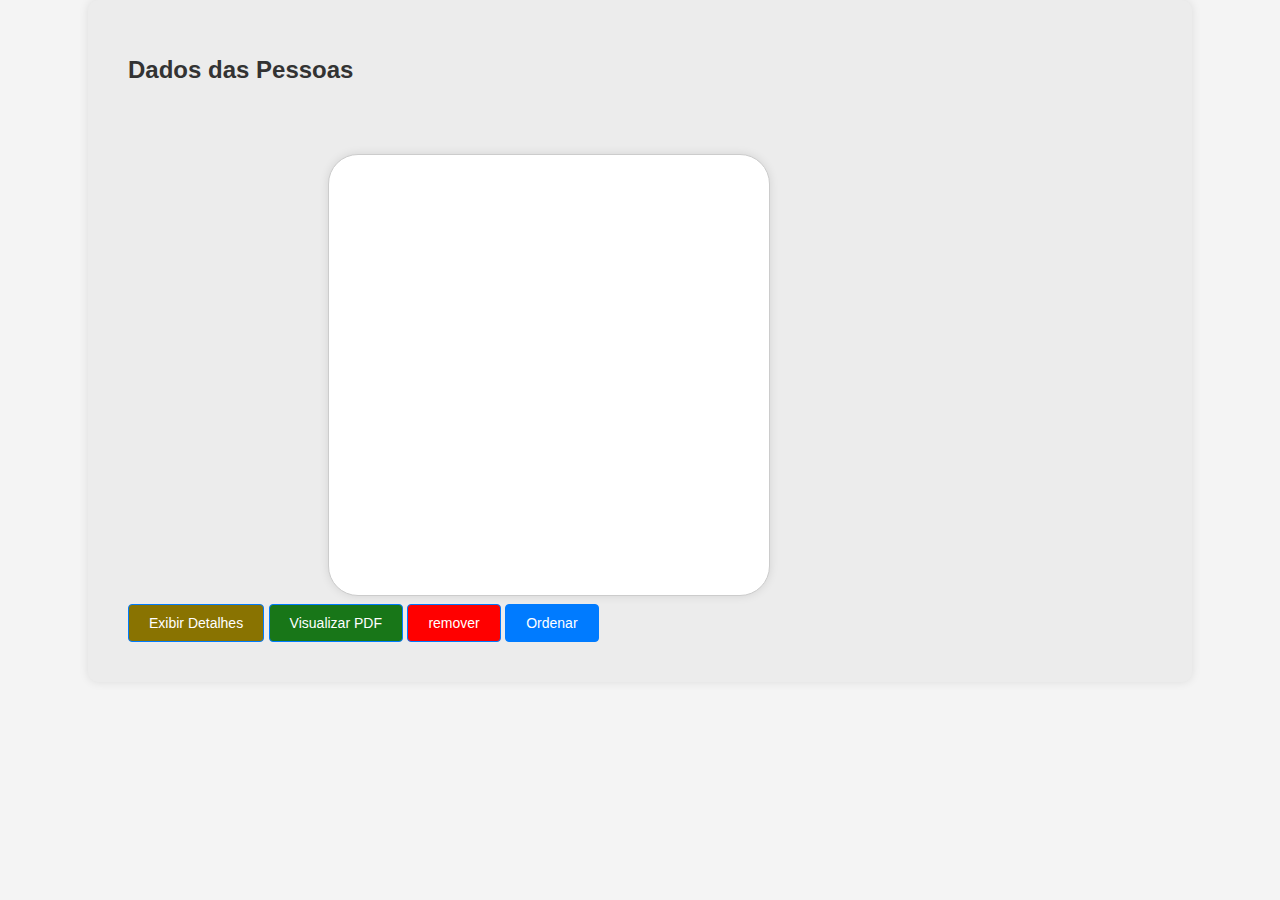
<file: front/tratar-dados/index.html>
<!DOCTYPE html>
<html lang="en">
<head>
    <meta charset="UTF-8">
    <meta name="viewport" content="width=device-width, initial-scale=1.0">
    <title>Desafio Elevaty</title>
    <link rel="stylesheet" href="styles.css">
</head>
<body>
    <div class="pessoas-section">
        <h1>Dados das Pessoas</h1>
        
        <div class="flex-container">
            <div id="pessoas-container"></div>                    
            <div id="informacoes-adicionais-container">
                <div id="informacoes-adicionais"></div>
               
            </div>
        </div>

        <div id="detalhes-button-container">
            
            <button style="background-color: rgb(137, 115, 1);" id="detalhes-button" onclick="exibirDetalhes()">Exibir Detalhes</button>

            <button style="background-color: rgb(24, 118, 24);"id="pdf-button" onclick="obterPdf()">Visualizar PDF</button>
            <button style="background-color: red;"   id="bt-remover" onclick="removerPessoa()">remover</button>
            
<button id="ordenar-button" onclick="ordenarPessoas()">Ordenar</button>
        </div>
    </div>
    <script src="scripts.js"></script>
</body>
</html>
</file>
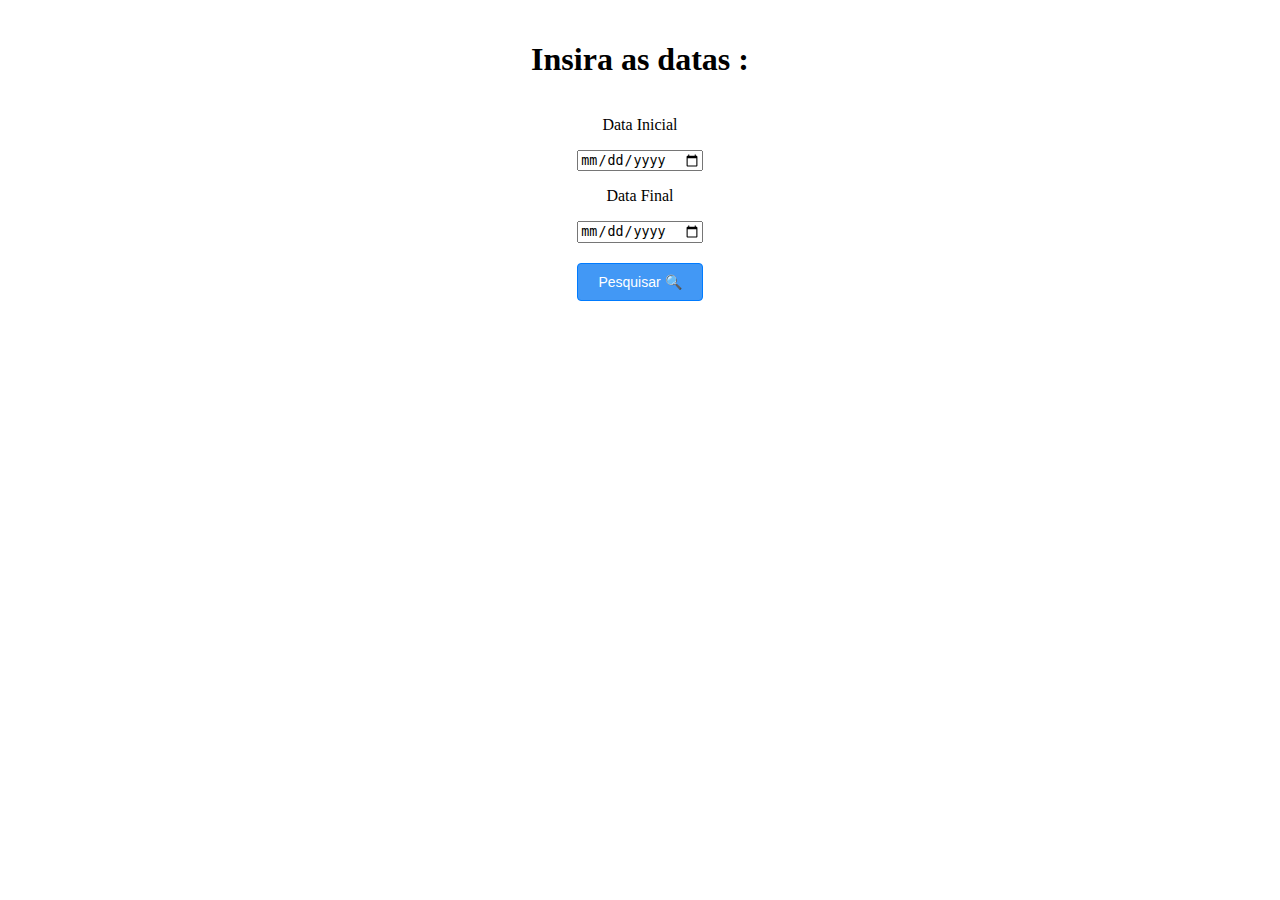
<file: front/pagina-inicial/pesquisar.html>
<!DOCTYPE html>
<html lang="en">
<head>
    <meta charset="UTF-8">
    <meta name="viewport" content="width=device-width, initial-scale=1.0">
    <title>Dados de Pessoas</title>
    <link rel="stylesheet" href="style.css">
    <script src="script.js"></script>
</head>
<body>
    
    <h1>
        Insira as datas :
    </h1>

    <form id="data-intervalo">
        <p>Data Inicial</p>
        <input type="date" id="dataInicial" >
        <p>Data Final</p>
        <input type="date" id="dataFinal">

    </form>

    <button onclick="pesquisarPessoas()">Pesquisar 🔍</button>

</body>
</html>
</file>
<file: front/tratar-dados/styles.css>
body {
    font-family: 'Arial', sans-serif;
    background-color: #f4f4f4;
    margin: 0;
    display: flex;
    align-items: center;
    justify-content: center;
    overflow: auto;
}

.pessoas-section {
    background-color: #ececec;
    padding: 40px;
    border-radius: 10px;
    box-shadow: 0 0 10px rgba(0, 0, 0, 0.1);
    width: 80%;
}

.flex-container {
    display: flex;
}

.identacao-endereco {
    margin-left: 10%;
}

#informacoes-adicionais-container {
    margin-top: 50px;
    padding: 20px;
    background-color: #fff;
    border: 1px solid #ccc;
    border-radius: 30px;
    box-shadow: 0 0 10px rgba(0, 0, 0, 0.1);
    overflow: auto;
    height: 400px;
    width: 400px;
    margin-left: 200px;
}

#pessoas-container {
    height: 500px;
    overflow-y: auto;
}

.pessoa-container {
    border: 1px solid #ccc;
    border-radius: 8px;
    padding: 10px;
    margin-bottom: 10px;
    background-color: #fff;
    width: 500px;
    height: 45px;
    transition: border-color 0.3s, box-shadow 0.3s;
}

.detalhes-section {
    display: none;
    margin-top: 20px;
    padding: 20px;
    background-color: #fff;
    border: 1px solid #ccc;
    border-radius: 8px;
    box-shadow: 0 0 10px rgba(0, 0, 0, 0.1);
}

.pessoa-container strong {
    color: #007bff;
}

.pessoa-container.selecionado {
    border-color: #007bff;
    box-shadow: 0 0 10px rgba(0, 123, 255, 0.5);
    height: 50px;
}

h1 {
    font-size: 24px;
    margin-bottom: 20px;
    color: #333;
}

button {
    display: inline-block;
    padding: 10px 20px;
    font-size: 14px;
    text-align: center;
    text-decoration: none;
    cursor: pointer;
    border: 1px solid #007bff;
    border-radius: 4px;
    background-color: #007bff;
    color: #fff;
    transition: background-color 0.3s, color 0.3s, box-shadow 0.3s;
}

button:hover {
    background-color: #0056b3;
}
</file>
<file: front/pagina-inicial/style.css>
body {
    text-align: center;
    display: flex;
    flex-direction: column;
    align-items: center;
    margin: 20px;
}

form {
    margin-bottom: 20px;
}

button {
    display: inline-block;
    padding: 10px 20px;
    font-size: 14px;
    text-align: center;
    text-decoration: none;
    cursor: pointer;
    border: 1px solid #007bff;
    border-radius: 4px;
    background-color: #4298f5;
    color: #fff;
    transition: background-color 0.3s, color 0.3s, box-shadow 0.3s;
}

button:hover {
    background-color: #0e427a;
}
</file>
